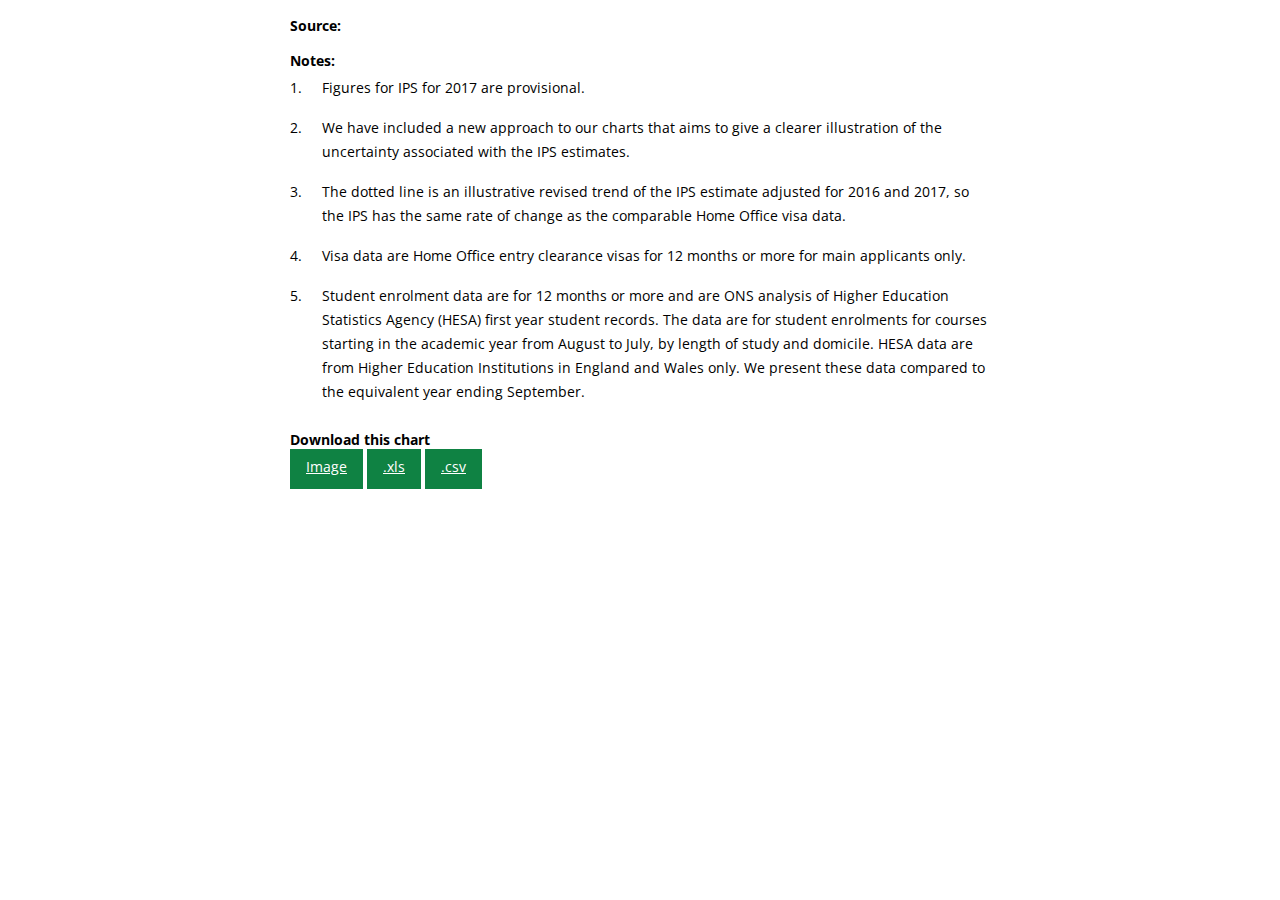
<file: figure2/index.html>
<!DOCTYPE html>
<html lang="en">
    <head>
  <!-- Google Tag Manager -->
  <script>(function(w,d,s,l,i){w[l]=w[l]||[];w[l].push({'gtm.start':
  new Date().getTime(),event:'gtm.js'});var f=d.getElementsByTagName(s)[0],
  j=d.createElement(s),dl=l!='dataLayer'?'&l='+l:'';j.async=true;j.src=
  'https://www.googletagmanager.com/gtm.js?id='+i+dl;f.parentNode.insertBefore(j,f);
  })(window,document,'script','dataLayer','GTM-MBCBVQS');</script>
  <!-- End Google Tag Manager -->
        <meta charset="utf-8">
        <meta name="viewport" content="width=device-width, initial-scale=1, user-scalable=1">
        <link href='https://fonts.googleapis.com/css?family=Open+Sans:400,700' rel='stylesheet' type='text/css'>
        <link rel="stylesheet" href="../lib/globalStyle.css" />

        <style>
            body {
                max-width:700px;
                margin: 0px auto;
            }

            svg {
                margin-left: auto; margin-right: auto;
                display: block;
            }

            line,
            rect {
                shape-rendering: crispEdges;
            }

            .axis path,
            .axis line {
                fill: none;
                stroke: #000;
                shape-rendering: crispEdges;
            }

            circle.dot {
                fill: #FFF;
                stroke-width: 1.5px;
            }

            .area.confidencea {
                zoom: 1;
                filter: alpha(opacity=30);
                opacity: 0.07;
            }

            .area.confidenceb {
                zoom: 1;
                filter: alpha(opacity=30);
                opacity: 0.2;
            }

            .area.confidencec {
                zoom: 1;
                filter: alpha(opacity=30);
                opacity: 0.5;
            }
            .label {
                font-size: 12px;
                fill: #666;
            }


/*btn code*/
.section__content--markdown a {
    text-decoration: underline;
}
.btn--primary {
    background-color: #0F8243;
    color: #fff;
}
.btn {
    font-family: "Open Sans",Helvetica,Arial,sans-serif;
    font-weight: 400;
    font-size: 14px;
    display: inline-block;
    width: auto;
    cursor: pointer;
    padding: 6px 16px 10px 16px;
    border: 0 none;
    text-align: center;
    -webkit-appearance: none;
    transition: background-color 0.25s ease-out;
    line-height: 24px;
}
a {
    text-decoration: underline;
    color: #206095;
    word-wrap: break-word;
}

h6 {
    font-size: 14px;
    font-weight: 700;
    margin: 16px 0 0 0;
}

ul, ol {
    margin: 0px 0;
    padding-left: 16px;
}

li {
    font-size: 14px;
    font-weight: 400;
    line-height: 24px;
    margin: 0px 0;
    padding: 6px 0 10px 16px;
}

        </style>
    </head>
    <body>
<!-- Google Tag Manager (noscript) -->
<noscript><iframe src="https://www.googletagmanager.com/ns.html?id=GTM-MBCBVQS"
height="0" width="0" style="display:none;visibility:hidden"></iframe></noscript>
<!-- End Google Tag Manager (noscript) -->

    <div id="graphic">
    </div>
    <div id="footer">
      <h6>Source: <span id="sourcetext"></span></h6>
      <h6>Notes:</h6>
      <ol>
        <li>Figures for IPS for 2017 are provisional.</li>
        <li>We have included a new approach to our charts that aims to give a clearer illustration of the uncertainty associated with the IPS estimates.</li>
        <li>The dotted line is an illustrative revised trend of the IPS estimate adjusted for 2016 and 2017, so the IPS has the same rate of change as the comparable Home Office visa data. </li>
        <li>Visa data are Home Office entry clearance visas for 12 months or more for main applicants only.</li>
        <li>Student enrolment data are for 12 months or more and are ONS analysis of Higher Education Statistics Agency (HESA) first year student records. The data are for student enrolments for courses starting in the academic year from August to July, by length of study and domicile. HESA data are from Higher Education Institutions in England and Wales only. We present these data compared to the equivalent year ending September.</li>

      </ol>
      <h6>Download this chart</h6>
      <a class="btn btn--primary"  href="image.png" download>Image</a>
      <a class="btn btn--primary"  href="data.xls">.xls</a>
      <a class="btn btn--primary"  href="data.csv">.csv</a>
    </div>
        <!-- <script src="http://d3js.org/d3.v3.min.js"></script> -->
        <script src="https://cdn.ons.gov.uk/vendor/pym/1.3.2/pym.min.js"></script>
        <script src="https://cdn.ons.gov.uk/vendor/d3/4.13.0/d3.min.js" type="text/javascript"></script>
        <script type="text/javascript"charset="utf-8">


        var pymChild = new pym.Child();

        d3.json("./config.json", function(error, config) {


          // Settings

          if (parseInt(d3.select("body").style("width")) < config.optional.mobileBreakpoint) {
                  var margin = {	'top': 	config.optional.margin_sm[0],
                          'right': 	config.optional.margin_sm[1],
                          'bottom': config.optional.margin_sm[2],
                          'left': 	config.optional.margin_sm[3]
                  };
  								var width = parseInt(d3.select("body").style("width")) - margin.left - margin.right;
  								var height = Math.ceil((width * config.optional.aspectRatio_sm[1]) / config.optional.aspectRatio_sm[0]) - margin.top - margin.bottom;
          }
  			  else {
                  var margin = {	'top': 	config.optional.margin_md[0],
                          'right': 	config.optional.margin_md[1],
                          'bottom': config.optional.margin_md[2],
                          'left': 	config.optional.margin_md[3]
                  };
  								var width = parseInt(d3.select("body").style("width")) - margin.left - margin.right;
  		            var height = Math.ceil((width * config.optional.aspectRatio_md[1]) / config.optional.aspectRatio_md[0]) - margin.top - margin.bottom;
          }

            // Config
                parseDate = d3.timeParse(config.essential.dateFormat);
                // interpolation = "linear";

            var Series1Color = config.essential.colour_palette[0],
                Series2Color = config.essential.colour_palette[1],
                Series3Color = config.essential.colour_palette[2],
                displaySingle = false;
                // false, "Series1", "Series2"

            var useLabels = true,
                yAxisTitle = config.essential.yAxisLabel;




            //manually set the tick values
            if (parseInt(d3.select("body").style("width")) < config.optional.mobileBreakpoint) {
              tickvalues=[new Date(2009, 11, 1),
                          new Date(2011, 11, 1),
                          new Date(2013, 11, 1),
                          new Date(2015, 11, 1),
                          new Date(2017, 11, 1)]
            }else{
              tickvalues=[new Date(2008, 11, 1),new Date(2009, 11, 1),
                            new Date(2010, 11, 1),new Date(2011, 11, 1),
                            new Date(2012, 11, 1),new Date(2013, 11, 1),
                            new Date(2014, 11, 1),new Date(2015, 11, 1),
                            new Date(2016, 11, 1),new Date(2017, 11, 1)]
            }


            var x = d3.scaleTime()
                .range([0, width]);

            var y = d3.scaleLinear()
                .range([height, 0]);

            var xAxis = d3.axisBottom(x)
                .tickFormat(function(d,i) {
                  if (parseInt(d3.select("body").style("width")) <= config.optional.mobileBreakpoint) {
		                var fmt = d3.timeFormat(config.optional.xAxisTextFormat_sm_md[0]);
		                if(i==4){return fmt(d)+'p';}else{return fmt(d);}
		            } else {
		                var fmt = d3.timeFormat(config.optional.xAxisTextFormat_sm_md[1]);
		                if(i==9){return fmt(d)+'p';}else{return fmt(d);}
		            }
              })
              .tickValues(tickvalues);

            var yAxis = d3.axisLeft(y)

            var y_axis_grid = function() { return yAxis; }

            var lineseries={};
            for(i=0;i<config.essential.dataSeriesNames.length;i++){
              lineseries[config.essential.dataSeriesNames[i]] = d3.line()
                    .defined(function(d){return d[config.essential.dataSeriesNames[i]]})
                    .curve(d3.curveLinear)
                    .x(function(d) { return x(d["date"]); })
                    .y(function(d) { return y(d[config.essential.dataSeriesNames[i]]); });
            }

            var justline = d3.line()
                          .defined(function(d){return d.amt != '0'})
                          .curve(d3.curveLinear)
                          .x(function(d){return x(d.date)})
                          .y(function(d){return y(d.amt)})


            var confidenceAreaSeriesA={}
            var confidenceAreaSeriesB={}
            var confidenceAreaSeriesC={}

            for(i=0;i<config.essential.dataSeriesNames.length;i++){
              confidenceAreaSeriesA[config.essential.dataSeriesNames[i]] = d3.area()
                  .curve(d3.curveLinear)
                  .defined(function(d){return d[config.essential.dataSeriesNames[i]]})
                  .x(function(d) { return x(d["date"]); })
                  .y0(function(d) {
                      return y(d[config.essential.dataSeriesNames[i]] - d[config.essential.dataSeriesNames[i]+"a"]); })
                  .y1(function(d) {
                      return y(d[config.essential.dataSeriesNames[i]] + d[config.essential.dataSeriesNames[i]+"a"]); });

              confidenceAreaSeriesB[config.essential.dataSeriesNames[i]] = d3.area()
                  .curve(d3.curveLinear)
                  .defined(function(d){return d[config.essential.dataSeriesNames[i]]})
                  .x(function(d) { return x(d["date"]); })
                  .y0(function(d) {
                      return y(d[config.essential.dataSeriesNames[i]] - d[config.essential.dataSeriesNames[i]+"b"]); })
                  .y1(function(d) {
                      return y(d[config.essential.dataSeriesNames[i]] + d[config.essential.dataSeriesNames[i]+"b"]); });

              confidenceAreaSeriesC[config.essential.dataSeriesNames[i]] = d3.area()
                  .curve(d3.curveLinear)
                  .defined(function(d){return d[config.essential.dataSeriesNames[i]]})
                  .x(function(d) { return x(d["date"]); })
                  .y0(function(d) {
                      return y(d[config.essential.dataSeriesNames[i]] - d[config.essential.dataSeriesNames[i]+"c"]); })
                  .y1(function(d) {
                      return y(d[config.essential.dataSeriesNames[i]] + d[config.essential.dataSeriesNames[i]+"c"]); });
            }

            var svg = d3.select("#graphic").append("svg")
                .attr("width", width + margin.left + margin.right)
                .attr("height",height + margin.top + margin.bottom)
                .append("g")
                .attr("id","graphic")
                .attr("transform", "translate(" + margin.left + "," + margin.top + ")");

            var filter = svg.append("defs")
              .append("filter")
                .attr("id", "blur")
              .append("feGaussianBlur")
                .attr("stdDeviation",config.essential.blur);


            d3.csv(config.essential.graphic_data_url, function(error, data) {

                data.forEach(function(d) {
                    d.date = parseDate(d.date);
                    for(i=0;i<config.essential.dataSeriesNames.length;i++){
                      d[config.essential.dataSeriesNames[i]] = +d[config.essential.dataSeriesNames[i]]
                      d[config.essential.dataSeriesNames[i]+"a"] = +d[config.essential.dataSeriesNames[i]+"a"]
                      d[config.essential.dataSeriesNames[i]+"b"] = +d[config.essential.dataSeriesNames[i]+"b"]
                      d[config.essential.dataSeriesNames[i]+"c"] = +d[config.essential.dataSeriesNames[i]+"c"]
                    }

                    for(i=0;i<config.essential.lineSeriesNames.length;i++){
                      d[config.essential.lineSeriesNames[i]] = +d[config.essential.lineSeriesNames[i]]
                    }
                });



                var lines = {};
                for(var column in data[0]){
                  for(i=0;i<config.essential.lineSeriesNames.length;i++){
                      if(column==config.essential.lineSeriesNames[i]){
                        lines[config.essential.lineSeriesNames[i]]=data.map(function(d){
                          return {'date':d.date,'amt':d[config.essential.lineSeriesNames[i]]};
                        });
                      }
                  }
                }

                keys=d3.keys(lines)
                    for(i=0;i<keys.length;i++){
                        counter=0;//reset the counter for each line
                        lines[keys[i]].forEach(function(d,j){
                          if(d.amt!="0"){
                            counter = j;
                          }else{
                            d.date=lines[keys[i]][counter].date
                            d.amt=lines[keys[i]][counter].amt
                          }
                        })
                    }





                x.domain(d3.extent(data, function(d) {
                    return d.date; }));

                y.domain(config.essential.yAxisScale);

                svg.datum(data);

                // X axis
                svg.append("g")
                    .attr("class", "x axis")
                    .attr("transform", "translate(0," + height + ")")
                    .call(xAxis);

                // Y axis
                svg.append("g")
                    .attr("class", "y axis")
                    .call(yAxis.ticks(5))
                    .append("text")
                    .attr("x", -margin.left + 3)
                    .attr("y", -margin.top+5)
                    .attr("dy", ".71em")
                    .style("text-anchor", "start")
                    .text(yAxisTitle);

                svg.append('g')
                    .attr('class', 'y grid')
                    .call(y_axis_grid()
                        .tickSize(-width, 0, 0)
                        .tickFormat('')
                    )

          //Legend details
                svg.append("g")
                          .append("rect")
                          .attr("x",width-130)
                          .attr("y",-30)
                          .attr("height",50)
                          .attr("width",180)
                          .attr("fill","rgba(255,255,255,0.8)");


                       svg.append("g")
                          .append("line")
                          .attr("x1",width-150)
                          .attr("x2",width-120)
                          .attr("y1",-20)
                          .attr("y2",-20)
                          .attr("stroke","#666")
                          .attr("stroke-width","2px")

                       svg.append("g")
                           .append("text")
                           .attr("class","axis")
                   .attr("x", width - 110)
                            .attr("y", -margin.top+5)
                            .attr("dy", ".71em")
                            .attr("text-anchor", "start")
                            .text("Estimate");

                        svg.append("g")
                           .append("rect")
                           .attr("x",width-150)
                           .attr("y",-10)
                           .attr("height",30)
                           .attr("width",30)
                           .attr("fill","#eee");

                       svg.append("g")
                          .append("rect")
                          .attr("x",width-148)
                          .attr("y",-2.5)
                          .attr("height",15)
                          .attr("width",26)
                          .attr("fill","#ccc")
                          .attr("filter", "url(#blur)");

                      svg.append("g")
                         .append("rect")
                         .attr("x",width-148)
                         .attr("y",2)
                         .attr("height",7)
                         .attr("width",26)
                         .attr("fill","#bbb")
                         .attr("filter", "url(#blur)");

                     svg.append("g")
                         .append("text")
                         .attr("class","axis")
                 .attr("x", width - 110)
                         .attr("y", -margin.top+30)
                         .attr("dy", ".71em")
                          .style("text-anchor", "start")
                          .text("Known uncertainty in survey estimate");

                      for(i=0;i<config.essential.dataSeriesNames.length;i++){
                        svg.append("path")
                            .attr("class", "area confidencea")
                            .attr("fill", config.essential.colour_palette[i])
                            .attr("d", confidenceAreaSeriesA[config.essential.dataSeriesNames[i]])

                        svg.append("path")
                            .attr("class", "area confidenceb")
                            .attr("fill", config.essential.colour_palette[i])
                            .attr("d", confidenceAreaSeriesB[config.essential.dataSeriesNames[i]])
                            .attr("filter", "url(#blur)");

                        svg.append("path")
                            .attr("class", "area confidencec")
                            .attr("fill", config.essential.colour_palette[i])
                            .attr("d", confidenceAreaSeriesC[config.essential.dataSeriesNames[i]])
                            .attr("filter", "url(#blur)");

                      }


                for(i=0;i<config.essential.dataSeriesNames.length;i++){
                  svg.append("path")
                      .attr("class", "line")
                      .attr("id","line"+i)
                      .attr("d", lineseries[config.essential.dataSeriesNames[i]])
                      .attr("stroke", config.essential.colour_palette[i])

                }

                //draw the lines that don't have confidence intervals
                for(i=0;i<config.essential.lineSeriesNames.length;i++){
                  svg.append("path")
                      .attr("class","line")
                      .attr("id","justline"+i)
                      .attr("d",function(d){return justline(d3.entries(lines)[i].value)})
                      .attr("stroke",config.essential.lineColourPalette[i])

                }

                d3.select("#line1")
                .attr("stroke-dasharray","4 4")

                //  label the lines
                if (useLabels === true) {
                    // if (displaySingle !== "Series2") {
                    for(i=0;i<config.essential.dataSeriesNames.length;i++){
                      svg.append("text")
                          .data(data)
                          .attr("transform", function(d) {
                              return "translate(" + x(data[data.length-1]["date"]) + "," + y(data[data.length-1][config.essential.dataSeriesNames[i]]) + ")"; })
                          .attr("x", 10)
                          .attr("dy", ".35em")
                          .attr("class", "label")
                          .attr("id", "linelabel"+i)
                          .style("fill",config.essential.colour_palette[i])
                          .text(config.essential.legendLabels[i]);
                    }

                    for(i=0;i<config.essential.lineSeriesNames.length;i++){
                        svg.append("text")
                            .data(data)
                            .attr("id","justlinelabel"+i)
                            .attr("transform", function(d) {
                                return "translate(" + x(data[data.length-1]["date"]) + "," + y(data[data.length-1][config.essential.lineSeriesNames[i]]) + ")"; })
                            .attr("x", 10)
                            .attr("dy", ".35em")
                            .attr("class", "label")
                            .style("fill",config.essential.lineColourPalette[i])
                            .text(config.essential.lineSeriesNames[i]);
                    }
                    d3.select("#justlinelabel1")
                    .attr("transform",function(d){
                      return "translate(" + x(data[data.length-6]["date"]) + "," + y(data[data.length-6][config.essential.lineSeriesNames[1]]) + ")";
                    })

                    d3.select("#linelabel1")
                    .attr("transform",function(d){
                      return "translate(" + x(data[data.length-1]["date"]) + "," + (y(data[data.length-1][config.essential.dataSeriesNames[1]])+10) + ")";
                    })

                //write the source
                d3.select("#sourcetext").html(config.essential.sourceText)


                    if (pymChild) {
            		        pymChild.sendHeight();
            		    }
                }
            });//end d3.csv

          });
          pymChild.sendHeight();
        </script>
    </body>
</html>
</file>
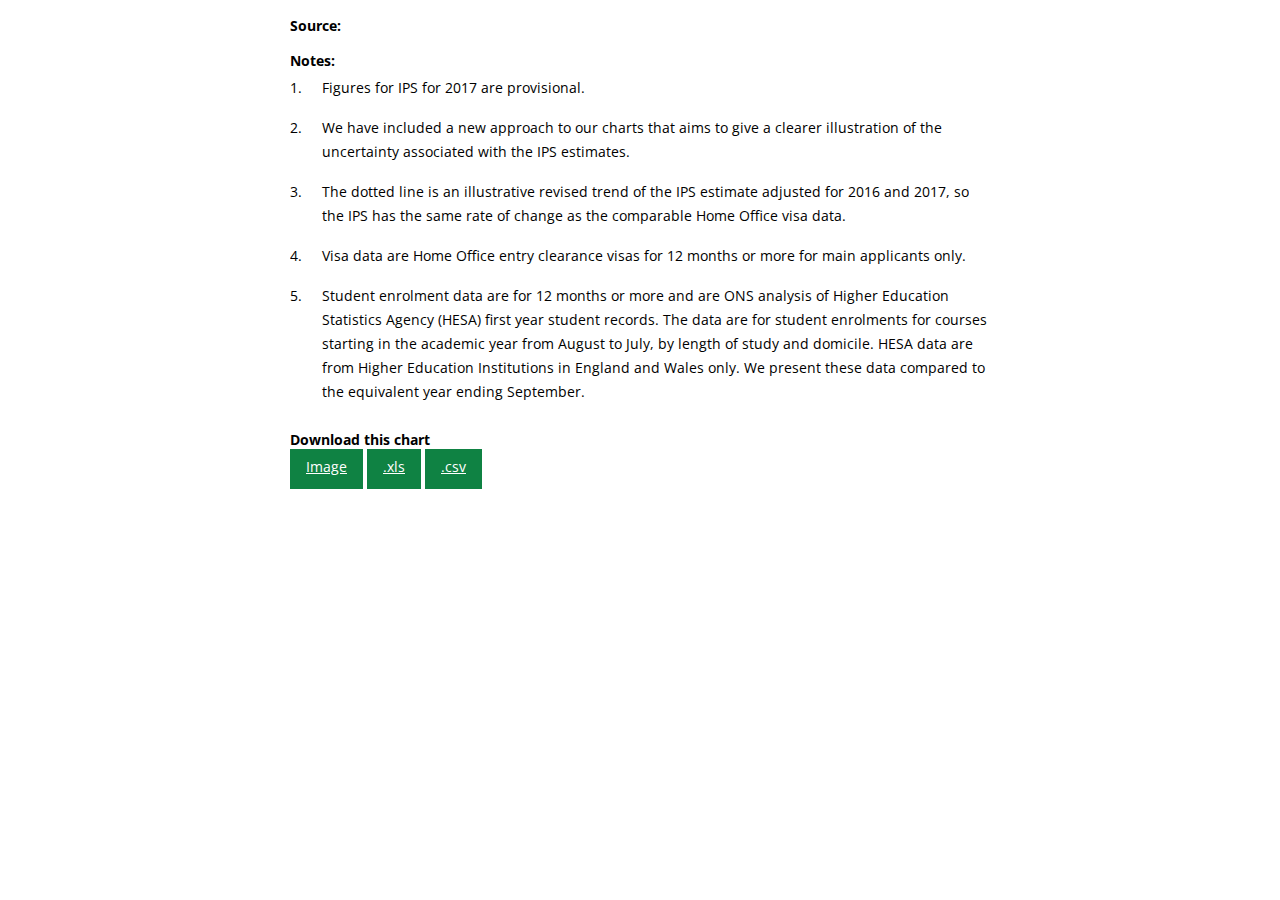
<file: fig2.html>
<!DOCTYPE html>
<html lang="en">
    <head>
  <!-- Google Tag Manager -->
  <script>(function(w,d,s,l,i){w[l]=w[l]||[];w[l].push({'gtm.start':
  new Date().getTime(),event:'gtm.js'});var f=d.getElementsByTagName(s)[0],
  j=d.createElement(s),dl=l!='dataLayer'?'&l='+l:'';j.async=true;j.src=
  'https://www.googletagmanager.com/gtm.js?id='+i+dl;f.parentNode.insertBefore(j,f);
  })(window,document,'script','dataLayer','GTM-MBCBVQS');</script>
  <!-- End Google Tag Manager -->
        <meta charset="utf-8">
        <link href='https://fonts.googleapis.com/css?family=Open+Sans:400,300,600|Open+Sans+Condensed:300' rel='stylesheet' type='text/css'>
        <link rel="stylesheet" href="./lib/globalStyle.css" />

        <style>
            body {
                max-width:700px;
                margin: 0px auto;
            }

            svg {
                margin-left: auto; margin-right: auto;
                display: block;
            }

            line,
            rect {
                shape-rendering: crispEdges;
            }

            .axis path,
            .axis line {
                fill: none;
                stroke: #000;
                shape-rendering: crispEdges;
            }

            circle.dot {
                fill: #FFF;
                stroke-width: 1.5px;
            }

            .area.confidencea {
                zoom: 1;
                filter: alpha(opacity=30);
                opacity: 0.07;
            }

            .area.confidenceb {
                zoom: 1;
                filter: alpha(opacity=30);
                opacity: 0.2;
            }

            .area.confidencec {
                zoom: 1;
                filter: alpha(opacity=30);
                opacity: 0.5;
            }
            .label {
                font-size: 12px;
                fill: #666;
            }


/*btn code*/
.section__content--markdown a {
    text-decoration: underline;
}
.btn--primary {
    background-color: #0F8243;
    color: #fff;
}
.btn {
    font-family: "Open Sans",Helvetica,Arial,sans-serif;
    font-weight: 400;
    font-size: 14px;
    display: inline-block;
    width: auto;
    cursor: pointer;
    padding: 6px 16px 10px 16px;
    border: 0 none;
    text-align: center;
    -webkit-appearance: none;
    transition: background-color 0.25s ease-out;
    line-height: 24px;
}
a {
    text-decoration: underline;
    color: #206095;
    word-wrap: break-word;
}

h6 {
    font-size: 14px;
    font-weight: 700;
    margin: 16px 0 0 0;
}

ul, ol {
    margin: 0px 0;
    padding-left: 16px;
}

li {
    font-size: 14px;
    font-weight: 400;
    line-height: 24px;
    margin: 0px 0;
    padding: 6px 0 10px 16px;
}

        </style>
    </head>
    <body>
<!-- Google Tag Manager (noscript) -->
<noscript><iframe src="https://www.googletagmanager.com/ns.html?id=GTM-MBCBVQS"
height="0" width="0" style="display:none;visibility:hidden"></iframe></noscript>
<!-- End Google Tag Manager (noscript) -->

    <div id="graphic">
    </div>
    <div id="footer">
      <h6>Source: <span id="sourcetext"></span></h6>
      <h6>Notes:</h6>
      <ol>
        <li>Figures for IPS for 2017 are provisional.</li>
        <li>We have included a new approach to our charts that aims to give a clearer illustration of the uncertainty associated with the IPS estimates.</li>
        <li>The dotted line is an illustrative revised trend of the IPS estimate adjusted for 2016 and 2017, so the IPS has the same rate of change as the comparable Home Office visa data. </li>
        <li>Visa data are Home Office entry clearance visas for 12 months or more for main applicants only.</li>
        <li>Student enrolment data are for 12 months or more and are ONS analysis of Higher Education Statistics Agency (HESA) first year student records. The data are for student enrolments for courses starting in the academic year from August to July, by length of study and domicile. HESA data are from Higher Education Institutions in England and Wales only. We present these data compared to the equivalent year ending September.</li>

      </ol>
      <h6>Download this chart</h6>
      <a class="btn btn--primary"  href="image2.png" download>Image</a>
      <a class="btn btn--primary"  href="data2.xls">.xls</a>
      <a class="btn btn--primary"  href="data2.csv">.csv</a>
    </div>
        <!-- <script src="http://d3js.org/d3.v3.min.js"></script> -->
        <script src="https://cdn.ons.gov.uk/vendor/pym/1.3.2/pym.min.js"></script>
        <script src="https://cdn.ons.gov.uk/vendor/d3/4.13.0/d3.min.js" type="text/javascript"></script>
        <script type="text/javascript"charset="utf-8">


        var pymChild = new pym.Child();

        d3.json("./lib/config2.json", function(error, config) {


          // Settings

          if (parseInt(d3.select("body").style("width")) < config.optional.mobileBreakpoint) {
                  var margin = {	'top': 	config.optional.margin_sm[0],
                          'right': 	config.optional.margin_sm[1],
                          'bottom': config.optional.margin_sm[2],
                          'left': 	config.optional.margin_sm[3]
                  };
  								var width = parseInt(d3.select("body").style("width")) - margin.left - margin.right;
  								var height = Math.ceil((width * config.optional.aspectRatio_sm[1]) / config.optional.aspectRatio_sm[0]) - margin.top - margin.bottom;
          }
  			  else {
                  var margin = {	'top': 	config.optional.margin_md[0],
                          'right': 	config.optional.margin_md[1],
                          'bottom': config.optional.margin_md[2],
                          'left': 	config.optional.margin_md[3]
                  };
  								var width = parseInt(d3.select("body").style("width")) - margin.left - margin.right;
  		            var height = Math.ceil((width * config.optional.aspectRatio_md[1]) / config.optional.aspectRatio_md[0]) - margin.top - margin.bottom;
          }

            // Config
                parseDate = d3.timeParse(config.essential.dateFormat),
                interpolation = "linear";

            var Series1Color = config.essential.colour_palette[0],
                Series2Color = config.essential.colour_palette[1],
                Series3Color = config.essential.colour_palette[2],
                displaySingle = false;
                // false, "Series1", "Series2"

            var useLabels = true,
                yAxisTitle = config.essential.yAxisLabel;




            //manually set the tick values
            if (parseInt(d3.select("body").style("width")) < config.optional.mobileBreakpoint) {
              tickvalues=[new Date(2009, 11, 1),
                          new Date(2011, 11, 1),
                          new Date(2013, 11, 1),
                          new Date(2015, 11, 1),
                          new Date(2017, 11, 1)]
            }else{
              tickvalues=[new Date(2008, 11, 1),new Date(2009, 11, 1),
                            new Date(2010, 11, 1),new Date(2011, 11, 1),
                            new Date(2012, 11, 1),new Date(2013, 11, 1),
                            new Date(2014, 11, 1),new Date(2015, 11, 1),
                            new Date(2016, 11, 1),new Date(2017, 11, 1)]
            }


            var x = d3.scaleTime()
                .range([0, width]);

            var y = d3.scaleLinear()
                .range([height, 0]);

            var xAxis = d3.axisBottom(x)
                .tickFormat(function(d,i) {
                  if (parseInt(d3.select("body").style("width")) <= config.optional.mobileBreakpoint) {
		                var fmt = d3.timeFormat(config.optional.xAxisTextFormat_sm_md[0]);
		                if(i==4){return fmt(d)+'p';}else{return fmt(d);}
		            } else {
		                var fmt = d3.timeFormat(config.optional.xAxisTextFormat_sm_md[1]);
		                if(i==9){return fmt(d)+'p';}else{return fmt(d);}
		            }
              })
              .tickValues(tickvalues);

            var yAxis = d3.axisLeft(y)

            var y_axis_grid = function() { return yAxis; }

            var lineseries={};
            for(i=0;i<config.essential.dataSeriesNames.length;i++){
              lineseries[config.essential.dataSeriesNames[i]] = d3.line()
                    .defined(function(d){return d[config.essential.dataSeriesNames[i]]})
                    .curve(d3.curveLinear)
                    .x(function(d) { return x(d["date"]); })
                    .y(function(d) { return y(d[config.essential.dataSeriesNames[i]]); });
            }

            var justline = d3.line()
                          .defined(function(d){return d.amt != '0'})
                          .curve(d3.curveLinear)
                          .x(function(d){return x(d.date)})
                          .y(function(d){return y(d.amt)})


            var confidenceAreaSeriesA={}
            var confidenceAreaSeriesB={}
            var confidenceAreaSeriesC={}

            for(i=0;i<config.essential.dataSeriesNames.length;i++){
              confidenceAreaSeriesA[config.essential.dataSeriesNames[i]] = d3.area()
                  .curve(d3.curveLinear)
                  .defined(function(d){return d[config.essential.dataSeriesNames[i]]})
                  .x(function(d) { return x(d["date"]); })
                  .y0(function(d) {
                      return y(d[config.essential.dataSeriesNames[i]] - d[config.essential.dataSeriesNames[i]+"a"]); })
                  .y1(function(d) {
                      return y(d[config.essential.dataSeriesNames[i]] + d[config.essential.dataSeriesNames[i]+"a"]); });

              confidenceAreaSeriesB[config.essential.dataSeriesNames[i]] = d3.area()
                  .curve(d3.curveLinear)
                  .defined(function(d){return d[config.essential.dataSeriesNames[i]]})
                  .x(function(d) { return x(d["date"]); })
                  .y0(function(d) {
                      return y(d[config.essential.dataSeriesNames[i]] - d[config.essential.dataSeriesNames[i]+"b"]); })
                  .y1(function(d) {
                      return y(d[config.essential.dataSeriesNames[i]] + d[config.essential.dataSeriesNames[i]+"b"]); });

              confidenceAreaSeriesC[config.essential.dataSeriesNames[i]] = d3.area()
                  .curve(d3.curveLinear)
                  .defined(function(d){return d[config.essential.dataSeriesNames[i]]})
                  .x(function(d) { return x(d["date"]); })
                  .y0(function(d) {
                      return y(d[config.essential.dataSeriesNames[i]] - d[config.essential.dataSeriesNames[i]+"c"]); })
                  .y1(function(d) {
                      return y(d[config.essential.dataSeriesNames[i]] + d[config.essential.dataSeriesNames[i]+"c"]); });
            }

            var svg = d3.select("#graphic").append("svg")
                .attr("width", width + margin.left + margin.right)
                .attr("height",height + margin.top + margin.bottom)
                .append("g")
                .attr("id","graphic")
                .attr("transform", "translate(" + margin.left + "," + margin.top + ")");

            var filter = svg.append("defs")
              .append("filter")
                .attr("id", "blur")
              .append("feGaussianBlur")
                .attr("stdDeviation",config.essential.blur);


            d3.csv(config.essential.graphic_data_url, function(error, data) {

                data.forEach(function(d) {
                    d.date = parseDate(d.date);
                    for(i=0;i<config.essential.dataSeriesNames.length;i++){
                      d[config.essential.dataSeriesNames[i]] = +d[config.essential.dataSeriesNames[i]]
                      d[config.essential.dataSeriesNames[i]+"a"] = +d[config.essential.dataSeriesNames[i]+"a"]
                      d[config.essential.dataSeriesNames[i]+"b"] = +d[config.essential.dataSeriesNames[i]+"b"]
                      d[config.essential.dataSeriesNames[i]+"c"] = +d[config.essential.dataSeriesNames[i]+"c"]
                    }

                    for(i=0;i<config.essential.lineSeriesNames.length;i++){
                      d[config.essential.lineSeriesNames[i]] = +d[config.essential.lineSeriesNames[i]]
                    }
                });



                var lines = {};
                for(var column in data[0]){
                  for(i=0;i<config.essential.lineSeriesNames.length;i++){
                      if(column==config.essential.lineSeriesNames[i]){
                        lines[config.essential.lineSeriesNames[i]]=data.map(function(d){
                          return {'date':d.date,'amt':d[config.essential.lineSeriesNames[i]]};
                        });
                      }
                  }
                }

                keys=d3.keys(lines)
                    for(i=0;i<keys.length;i++){
                        lines[keys[i]].forEach(function(d,j){
                          if(d.amt!="0"){
                            counter = j;
                          }else{
                            d.date=lines[keys[i]][counter].date
                            d.amt=lines[keys[i]][counter].amt
                          }
                        })
                    }





                x.domain(d3.extent(data, function(d) {
                    return d.date; }));

                y.domain(config.essential.yAxisScale);

                svg.datum(data);

                // X axis
                svg.append("g")
                    .attr("class", "x axis")
                    .attr("transform", "translate(0," + height + ")")
                    .call(xAxis);

                // Y axis
                svg.append("g")
                    .attr("class", "y axis")
                    .call(yAxis.ticks(5))
                    .append("text")
                    .attr("x", -margin.left + 3)
                    .attr("y", -margin.top+5)
                    .attr("dy", ".71em")
                    .style("text-anchor", "start")
                    .text(yAxisTitle);

                svg.append('g')
                    .attr('class', 'y grid')
                    .call(y_axis_grid()
                        .tickSize(-width, 0, 0)
                        .tickFormat('')
                    )



                      for(i=0;i<config.essential.dataSeriesNames.length;i++){
                        svg.append("path")
                            .attr("class", "area confidencea")
                            .attr("fill", config.essential.colour_palette[i])
                            .attr("d", confidenceAreaSeriesA[config.essential.dataSeriesNames[i]])

                        svg.append("path")
                            .attr("class", "area confidenceb")
                            .attr("fill", config.essential.colour_palette[i])
                            .attr("d", confidenceAreaSeriesB[config.essential.dataSeriesNames[i]])
                            .attr("filter", "url(#blur)");

                        svg.append("path")
                            .attr("class", "area confidencec")
                            .attr("fill", config.essential.colour_palette[i])
                            .attr("d", confidenceAreaSeriesC[config.essential.dataSeriesNames[i]])
                            .attr("filter", "url(#blur)");

                      }


                for(i=0;i<config.essential.dataSeriesNames.length;i++){
                  svg.append("path")
                      .attr("class", "line")
                      .attr("id","line"+i)
                      .attr("d", lineseries[config.essential.dataSeriesNames[i]])
                      .attr("stroke", config.essential.colour_palette[i])

                }

                //draw the lines that don't have confidence intervals
                for(i=0;i<config.essential.lineSeriesNames.length;i++){
                  svg.append("path")
                      .attr("class","line")
                      .attr("id","justline"+i)
                      .attr("d",function(d){return justline(d3.entries(lines)[i].value)})
                      .attr("stroke",config.essential.lineColourPalette[i])

                }

                d3.select("#line1")
                .attr("stroke-dasharray","4 4")

                //  label the lines
                if (useLabels === true) {
                    // if (displaySingle !== "Series2") {
                    for(i=0;i<config.essential.dataSeriesNames.length;i++){
                      svg.append("text")
                          .data(data)
                          .attr("transform", function(d) {
                              return "translate(" + x(data[data.length-1]["date"]) + "," + y(data[data.length-1][config.essential.dataSeriesNames[i]]) + ")"; })
                          .attr("x", 10)
                          .attr("dy", ".35em")
                          .attr("class", "label")
                          .attr("id", "linelabel"+i)
                          .style("fill",config.essential.colour_palette[i])
                          .text(config.essential.legendLabels[i]);
                    }

                    for(i=0;i<config.essential.lineSeriesNames.length;i++){
                        svg.append("text")
                            .data(data)
                            .attr("id","justlinelabel"+i)
                            .attr("transform", function(d) {
                                return "translate(" + x(data[data.length-1]["date"]) + "," + y(data[data.length-1][config.essential.lineSeriesNames[i]]) + ")"; })
                            .attr("x", 10)
                            .attr("dy", ".35em")
                            .attr("class", "label")
                            .style("fill",config.essential.lineColourPalette[i])
                            .text(config.essential.lineSeriesNames[i]);
                    }
                    d3.select("#justlinelabel1")
                    .attr("transform",function(d){
                      return "translate(" + x(data[data.length-6]["date"]) + "," + y(data[data.length-6][config.essential.lineSeriesNames[1]]) + ")";
                    })

                    d3.select("#linelabel1")
                    .attr("transform",function(d){
                      return "translate(" + x(data[data.length-1]["date"]) + "," + (y(data[data.length-1][config.essential.dataSeriesNames[1]])+10) + ")";
                    })

                //write the source
                d3.select("#sourcetext").html(config.essential.sourceText)


                    if (pymChild) {
            		        pymChild.sendHeight();
            		    }
                }
            });//end d3.csv

          });
          pymChild.sendHeight();
        </script>
    </body>
</html>
</file>
<file: lib/globalStyle.css>
html, body, div, span, applet, object, iframe,
		h1, h2, h3, h4, h5, h6, p, blockquote, pre,
		a, abbr, acronym, address, big, cite, code,
		del, dfn, em, img, ins, kbd, q, s, samp,
		small, strike, strong, sub, sup, tt, var,
		b, u, i, center,
		dl, dt, dd, ol, ul, li,
		fieldset, form, label, legend,
		table, caption, tbody, tfoot, thead, tr, th, td,
		article, aside, canvas, details, embed,
		figure, figcaption, footer, header, hgroup,
		menu, nav, output, ruby, section, summary,
		time, mark, audio, video
		{
			margin: 0;
			padding: 0;
			border: 0;
			font-size: 100%;
			font: inherit;
			vertical-align: baseline;
		}



        html
		{
			-webkit-text-size-adjust: none; /* prevent font scaling in landscape */
		}



        body /* required */
		{
            font-family: 'Open Sans', sans-serif;
      			font-weight:400;
      			/* max-width:800px; */
      			margin: 0px auto;
        }



        a:hover, /* required */
		a:active
		{
			opacity: 0.7;
		}



        /*.footnotes p,*/
        .footer  /* required */
		{
            font-size: 14px;
            color: #808080;
			font-weight:100;
			padding-bottom:2px;
        }



        /* chart */
        #graphic /* required */
		{
            width: 100%;
        }



        #graphic:before, /* required */
        #graphic:after
		{
            content: " "; /* 1 */
            display: table; /* 2 */
        }



        #graphic:after /* required */
		{
			clear: both;
		}

		.svgRect{
			fill: white;
		}

		/* y-axis tick labels */
        #graphic .axis  /* required */
		{
            font-size: 12px;
            fill: #666;
        }


		/* x-axis baseline; not to be confused with centreline. Can consider overlaying this with #centreline */
        #graphic .axis path  /* required */
		{
            fill: none;
            stroke: #ccc;
            shape-rendering: crispEdges;
        }


		#graphic .axis line /* required */
		{
            fill: none;
            stroke: #ccc;
            shape-rendering: crispEdges;
        }

		/* y-axis line path */
        #graphic .axis.y path /* required */
		{
			display: none;
		}



		/* y-axis full width grid lines */
        #graphic .grid .tick line/* required */
		{
            stroke: #CCC;
            stroke-width: 1px;
            shape-rendering: crispEdges;
        }



		/* plotted graph line */
        #graphic .line /* required */
		{
            fill: none; /* must be 'none' */
            stroke-width: 2px;
        }

        #graphic img /* required */
		{
            max-width: 100%;
            height: auto;
        }

			/* legend elements */
        #graphic .key /* required */
		{
            display: inline-block;
            margin: 0 0 1em 0;
            padding: 0;
            line-height: 15px;
        }


		/* legend elements */
        #graphic .key li/* required */
		{
            display: inline-block;
            margin: 0 18px 0 0;
            padding: 0;
            line-height: 15px;
        }



        /* legend coloured elements */
        #graphic .key b/* required */
		{
            display: inline-block;
            width: 35px;
            height: 15px;
            margin-right: 6px;
            float: left;
			background-color:none;
			margin-top:8px;
        }


		 #graphic .legendBlocks{ /* new for Cluster chart */
            width: 15px !important;
			margin-top:0px !important;
		}


		/* y-axis units label */
        #graphic .unit/* required */
		{
            font-size:12px;
            fill:#333333;
            text-align: left;
			width:130px;
			height:20px;
			display:block;
			float:none;
        }

		.annotext0, .annotext1, .annotext2, .annotext3 {
		    font-family: 'Open Sans', sans-serif;
			font-size: 12px;
			fill: #666;
			font-weight:500;
		}


     	.annocirc0, .annocirc1, .annocirc2, .annocirc3{
			stroke:#E66500;
			stroke-width:2px;
			fill: #E66500;
			display:inline;
		}

		#centreline /* required */
		{
			stroke:#666;
			stroke-width:3px;
		}



		/* y- and x-axis tick text */
		.domain/* required. BOTH MUST BE NONE */
		{
			fill:none;
			stroke:none;
		}


		.circles
		{
			float:left;
		}


		/* footnotes to graph */
		#keypoints/* required. */
		{
			margin-bottom:10px;
			color:#666;
			font-weight:700;
		}

		#keypoints p/* required. */
		{
			margin-bottom:0.6em;
		}


		#downloadshare:hover {
			cursor:pointer;
			cursor:hand;
		}
		#embedShare:hover {
			cursor:pointer;
			cursor:hand;
		}
</file>
